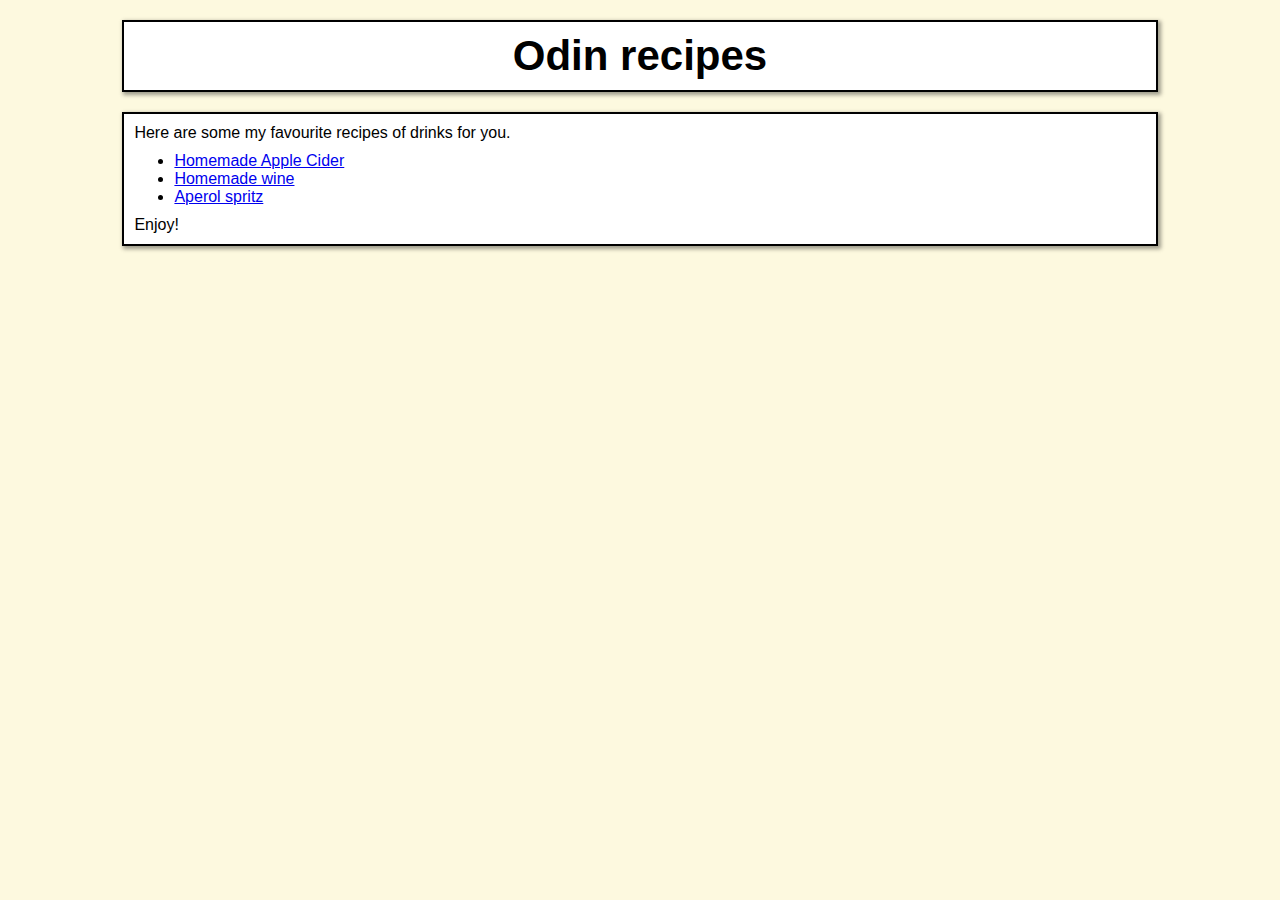
<file: index.html>
<!DOCTYPE html>
<html lang="en">
<head>
    <meta charset="UTF-8">
    <meta name="viewport" content="width=device-width, initial-scale=1.0">
    <title>Odin recipes - Home</title>
    <link rel="stylesheet" href="./style.css">
</head>
<body>
    <div id="header" class="content"><h1>Odin recipes</h1></div>
    <div class="content">
        <p>
            Here are some my favourite recipes of drinks for you.
        </p>
        <ul>
            <li><a href="./recipes/cider.html">Homemade Apple Cider</a></li>
            <li><a href="./recipes/wine.html">Homemade wine</a></li>
            <li><a href="./recipes/aperol.html">Aperol spritz</a></li>
        </ul>
        <p>Enjoy!</p>
    </div>
    
</body>
</html>
</file>
<file: style.css>
body {
    background-color: rgb(253, 249, 223);
}

h1, 
li,
p {
    font-family: 'Trebuchet MS', 'Lucida Sans Unicode', 'Lucida Grande', 'Lucida Sans', Arial, sans-serif;
    margin: 0px;
}

h1 {
    font-size: 42px;
    font-weight: 700;
}

ul {
    margin: 10px 0px;
}
.content {
    background-color: #fff;
    margin: 20px auto;
    width: 80%;
    padding: 10px;
    border: 2px solid black;
    border-radius: 0px;
    box-shadow: 2px 2px 4px 1px #00000060;
}

#header {
    text-align: center;
}

#enjoy {
    font-size: 30px;
    font-weight: 700;
}
</file>
